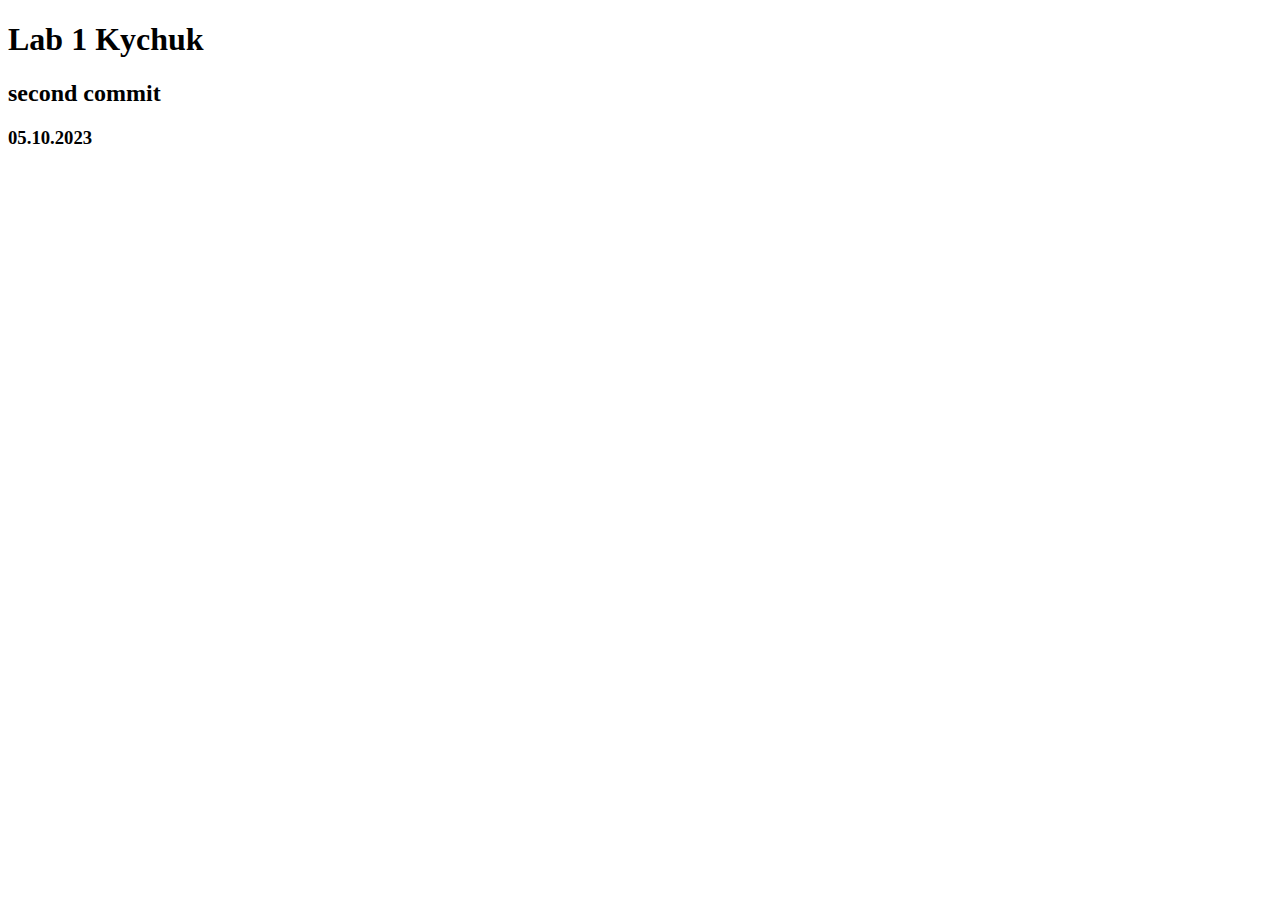
<file: lab1.html>
<!DOCTYPE html>
<html lang="en">
<head>
    <meta charset="UTF-8">
    <meta http-equiv="X-UA-Compatible" content="IE=edge">
    <meta name="viewport" content="width=device-width, initial-scale=1.0">
    <title>Document</title>
</head>
<body>
    <h1>Lab 1 Kychuk</h1>
    <h2>second commit</h2>
    <h3>05.10.2023</h3>
</body>
</html>
</file>
